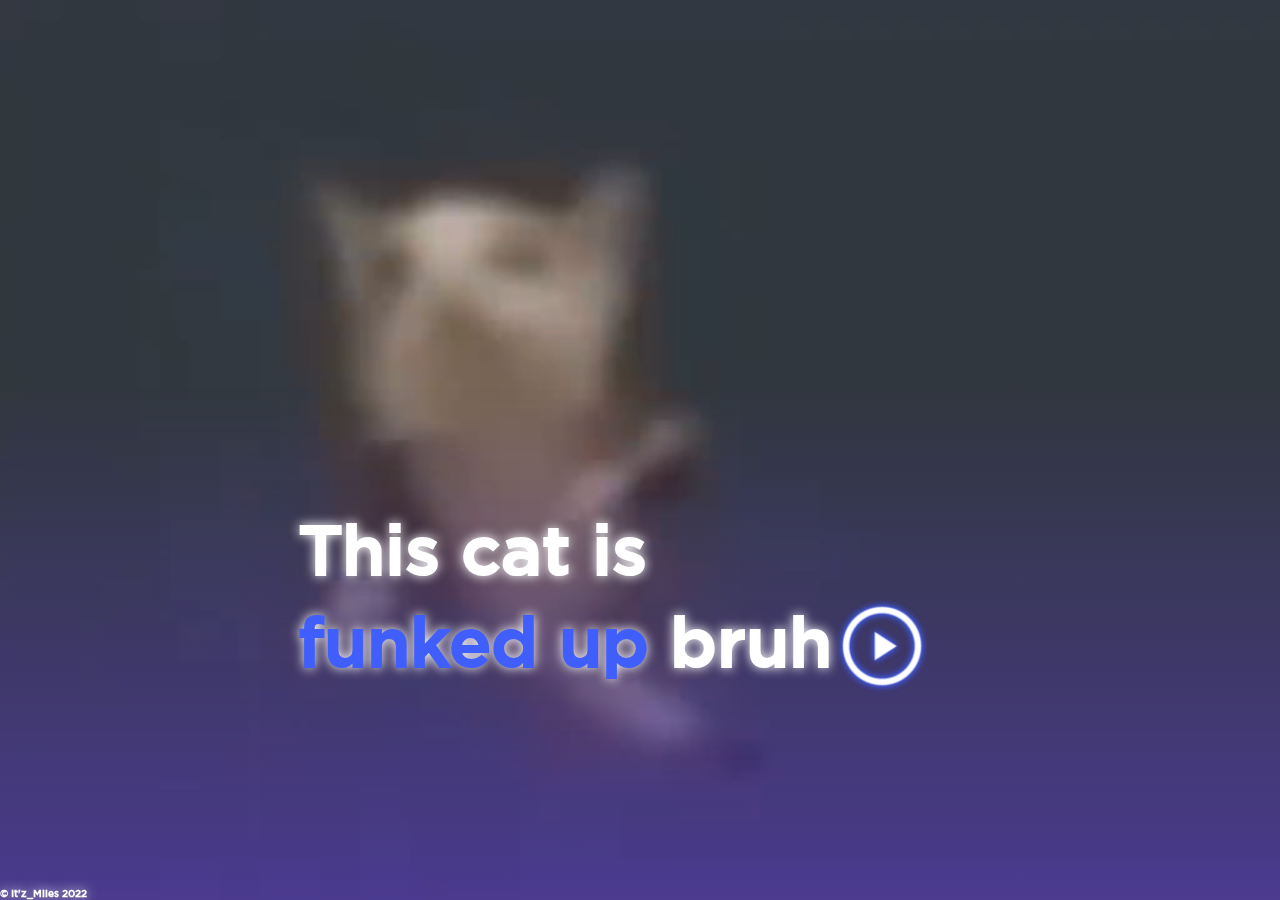
<file: index.html>
<!DOCTYPE html>
<html lang="en">
    <head>
        <!--metadata?-->
        <!--This videopage is for educational purposes, you can mess around with this one! 
        ...I will beat you with a sack of oranges if you fail to comply with the liscence however.-->
        <meta name="description" content=" An interactive videopage starring your favorite cat, scrunkly!">
        <meta charset="UTF-8">
        <meta name="viewport" content="width=device-width, initial-scale=1.0">
        <title>Interactive Cat Meme</title>  <!--man, what a great title-->
        <meta name="keywords" content="HTML, CSS, JavaScript, Cat, meme, video, It'z_Miles">
        <meta name="author" content="It'z_Miles"> <!--all your search results are belong to us-->
        <link rel="stylesheet" href="styles.css"> <!--stylish, but fonts embedded-->
        <link rel="icon" href="play-icon.png">
    </head>

    <body>
        <header> <!--the header-->

            <video class ="cat-container" id ="cat-container" loop>    
                <source src="cat.mp4" type="video/mp4">  <!--source hosted on the github?-->  
            </video>

            <h1>
                This cat is <br>
                <span style="color:#3f5efb;">funked up</span> bruh <!-- span colors a specific word-->
                <img src="play-icon.png" width= '100' id="icon" style="float:right" onclick="switcheroo()">  <!--button-->
            </h1>

            <h6>
                &copy; It'z_Miles 2022 <!-- yeah, I made this-->
            </h6>
        </header>
        <script src="app.js"></script> <!--the button/video script-->
    </body>
</html>
</file>
<file: styles.css>
*,
::after,
::before {
  margin: 0;
  padding: 0;
  box-sizing: border-box;
}
header {
  min-height: 100vh;
  position: relative;
  display: grid;
  place-items: center;
}

.cat-container {
    position: absolute;
    top: 0;
    left: 0;
    width: 100%;
    height: 100%;
    object-fit: cover;
    z-index: -1;
  }

  @font-face {
    font-family: 'gothammedium';
    src: url('gotham_medium-webfont.woff2') format('woff2'),
         url('gotham_medium-webfont.woff') format('woff');
    font-weight: normal;
    font-style: normal;

}

h1 {
    color: white;
    font-size: 70px;
    font-family: 'gothammedium';
    padding-top: 300px;
    text-shadow: 0px 0px 12px #ffffff; /* FF3.5+, Opera 9+, Saf1+, Chrome, IE10 */
    padding-right: 50px;
}

h6 {
  color: white;
  font-size: 10px;
  font-family: 'gothammedium';
  text-shadow: 0px 0px 12px #ffffff; /* FF3.5+, Opera 9+, Saf1+, Chrome, IE10 */
  position: absolute;
  bottom: 0;
  left: 0;
}

header::after {/*overlay*/
    content: "";
    position: absolute;
    top: 0;
    left: 0;
    width: 100%;
    height: 100%;
    /*MAXIMUM compatibillity for gradient*/
    background: rgb(110,63,251);
    background: -moz-linear-gradient(0deg, rgba(110,63,251,0.4234068627450981) 0%, rgba(0,0,0,0) 57%);
    background: -webkit-linear-gradient(0deg, rgba(110,63,251,0.4234068627450981) 0%, rgba(0,0,0,0) 57%);
    background: linear-gradient(0deg, rgba(110,63,251,0.4234068627450981) 0%, rgba(0,0,0,0) 57%);
    filter: progid:DXImageTransform.Microsoft.gradient(startColorstr="#6e3ffb",endColorstr="#000000",GradientType=1);
/*
    legacy support (ES5 my beloved)
    background: rgb(110,63,251);
    background: linear-gradient(0deg, rgba(110,63,251,0.4234068627450981) 0%, rgba(0,0,0,0) 57%);
*/
    z-index: -1;
  }
</file>
